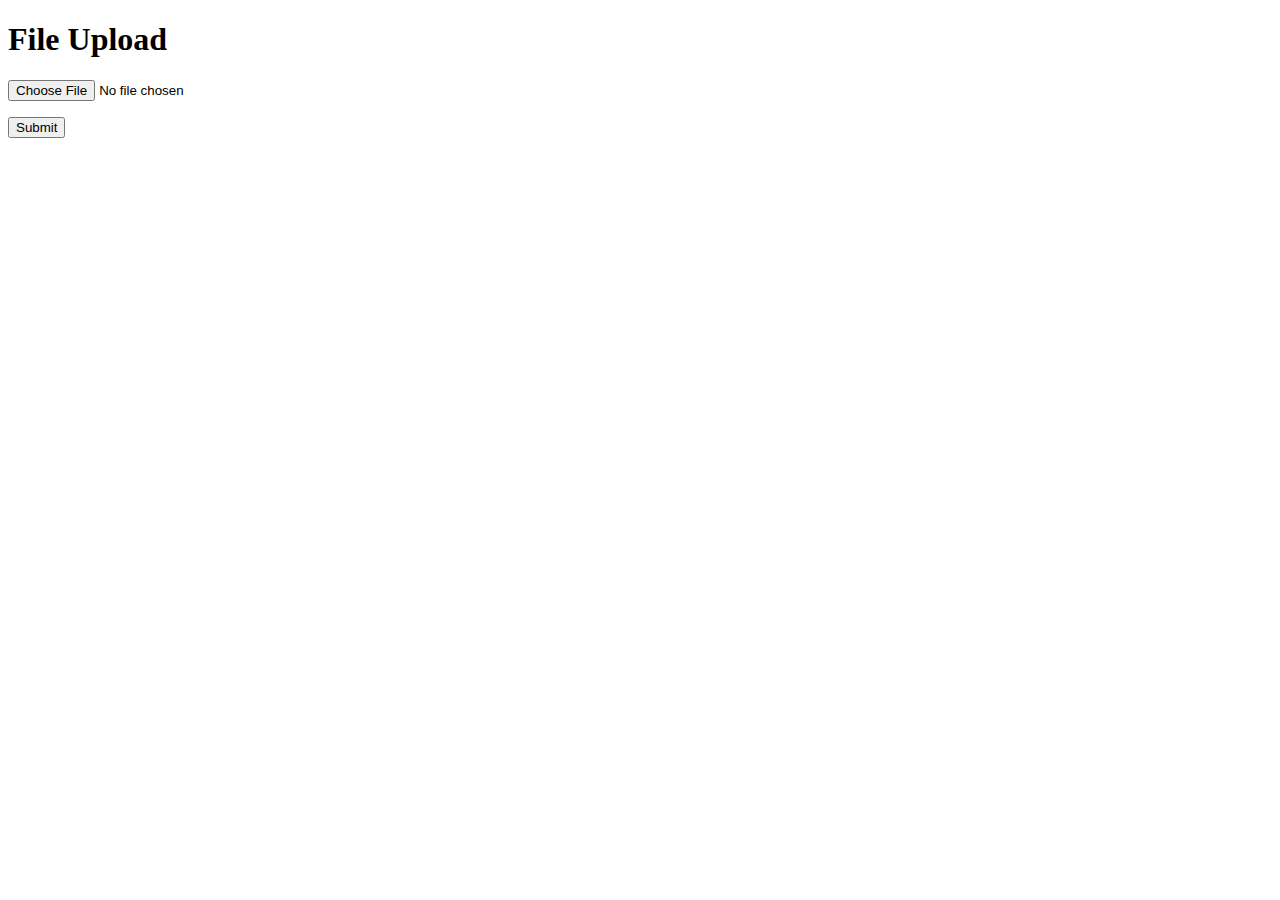
<file: 4-filer/flask-file-upload/templates/index.html>
<!doctype html>
<html>
  <head>
    <title>File Upload</title>
  </head>
  <body>
    <h1>File Upload</h1>
    <form method="POST" action="/upload" enctype="multipart/form-data">
      <p><input type="file" name="file"></p>
      <p><input type="submit" value="Submit"></p>
    </form>
  </body>
</html>
</file>
